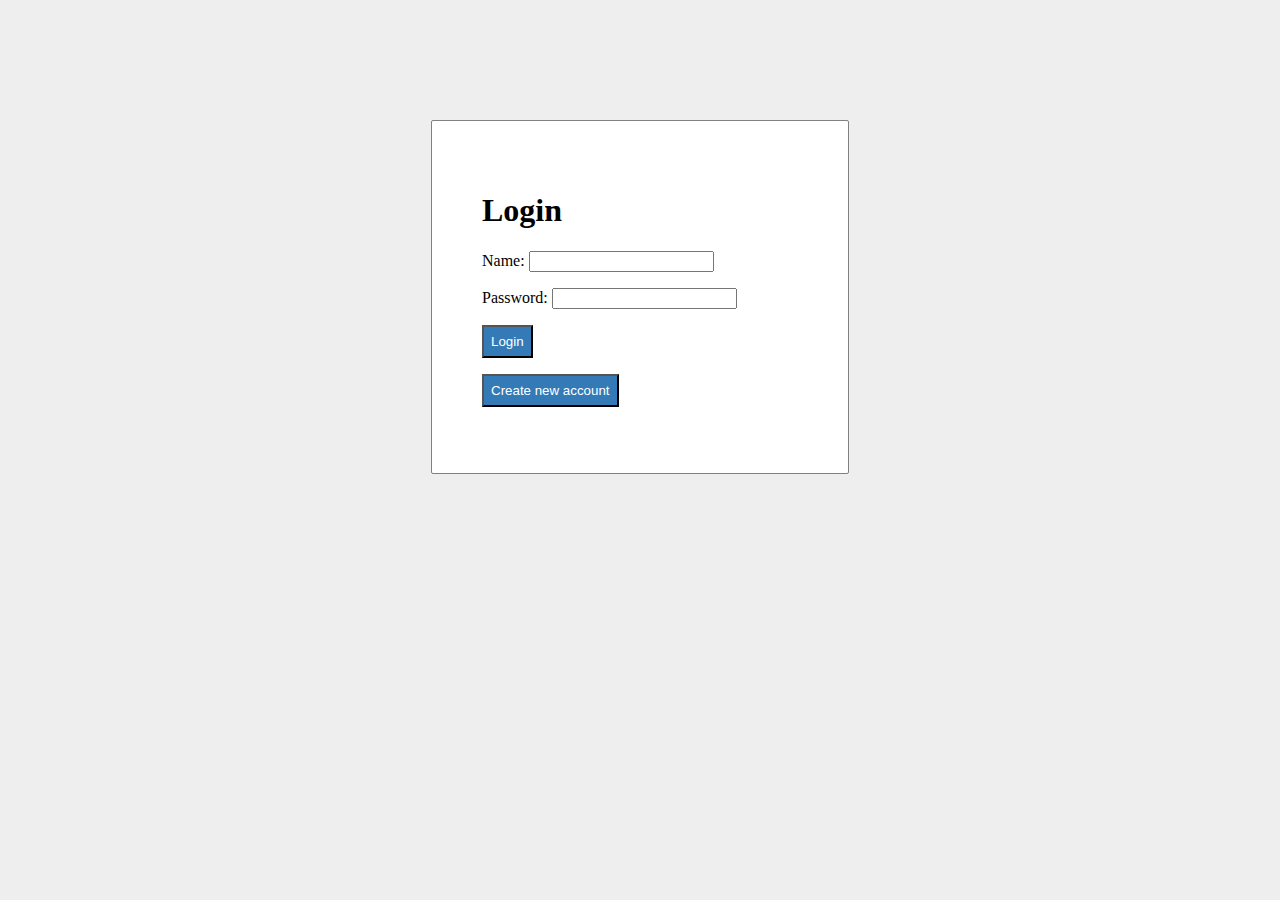
<file: index.html>
<html>  
<head>  
    <title>PHP login system</title>
    <link rel = "stylesheet" type = "text/css" href = "style.css">   
</head>  
<body>  
    <div id = "frm">  
        <h1>Login</h1>  
        <form name="f1" action = "authentication.php" onsubmit = "return validation()" method = "POST">  
            <p>  
                <label> Name: </label>  
                <input type = "text" id ="user" name  = "user" />  
            </p>  
            <p>  
                <label> Password: </label>  
                <input type = "password" id ="pass" name  = "pass" />  
            </p>  
            <p>     
                <input type =  "submit" id = "btn" value = "Login" />  
            </p>
        </form>  
        <form action="newUser.html">
            <p>
                <input type =  "submit" id = "btn" value = "Create new account" />  
            </p>
        </form>
    </div>  
    <script>  
            function validation()  
            {  
                var id=document.f1.user.value;  
                var ps=document.f1.pass.value;  
                if(id.length=="" && ps.length=="") {  
                    alert("User Name and Password fields are empty");  
                    return false;  
                }  
                else  
                {  
                    if(id.length=="") {  
                        alert("User Name is empty");  
                        return false;  
                    }   
                    if (ps.length=="") {  
                    alert("Password field is empty");  
                    return false;  
                    }  
                }                             
            }  
        </script>  
</body>     
</html>
</file>
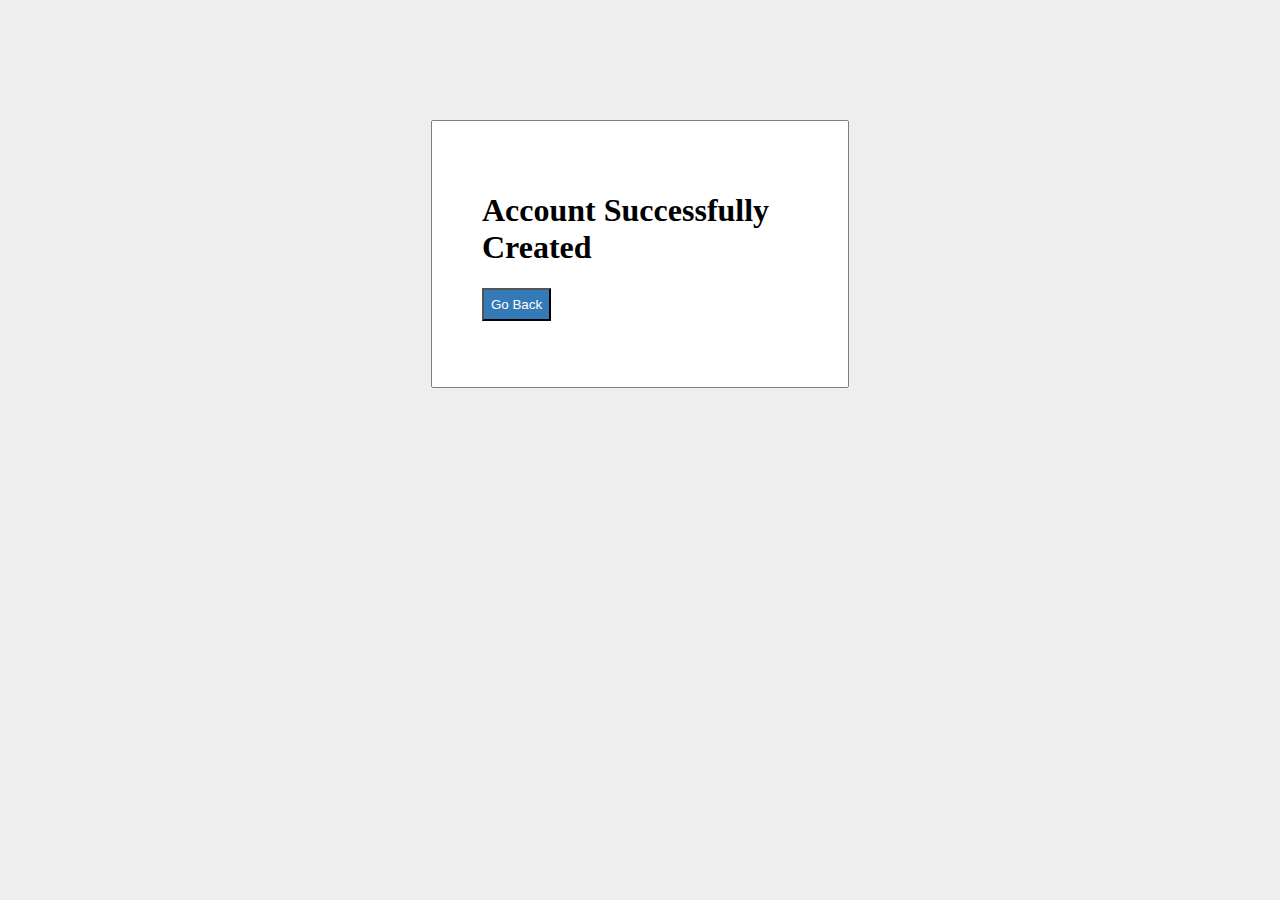
<file: accountCreated.html>
<html>  
<head>  
    <title>Account Created</title>
    <link rel = "stylesheet" type = "text/css" href = "style.css">   
</head>  
<body>  
    <div id = "frm">  
        <h1>Account Successfully Created</h1>  
        <form name="f1" action = "index.html">  
            <p>
                <input type =  "submit" id = "btn" value = "Go Back" />  
            </p>
        </form>
    </div>   
</body>     
</html>
</file>
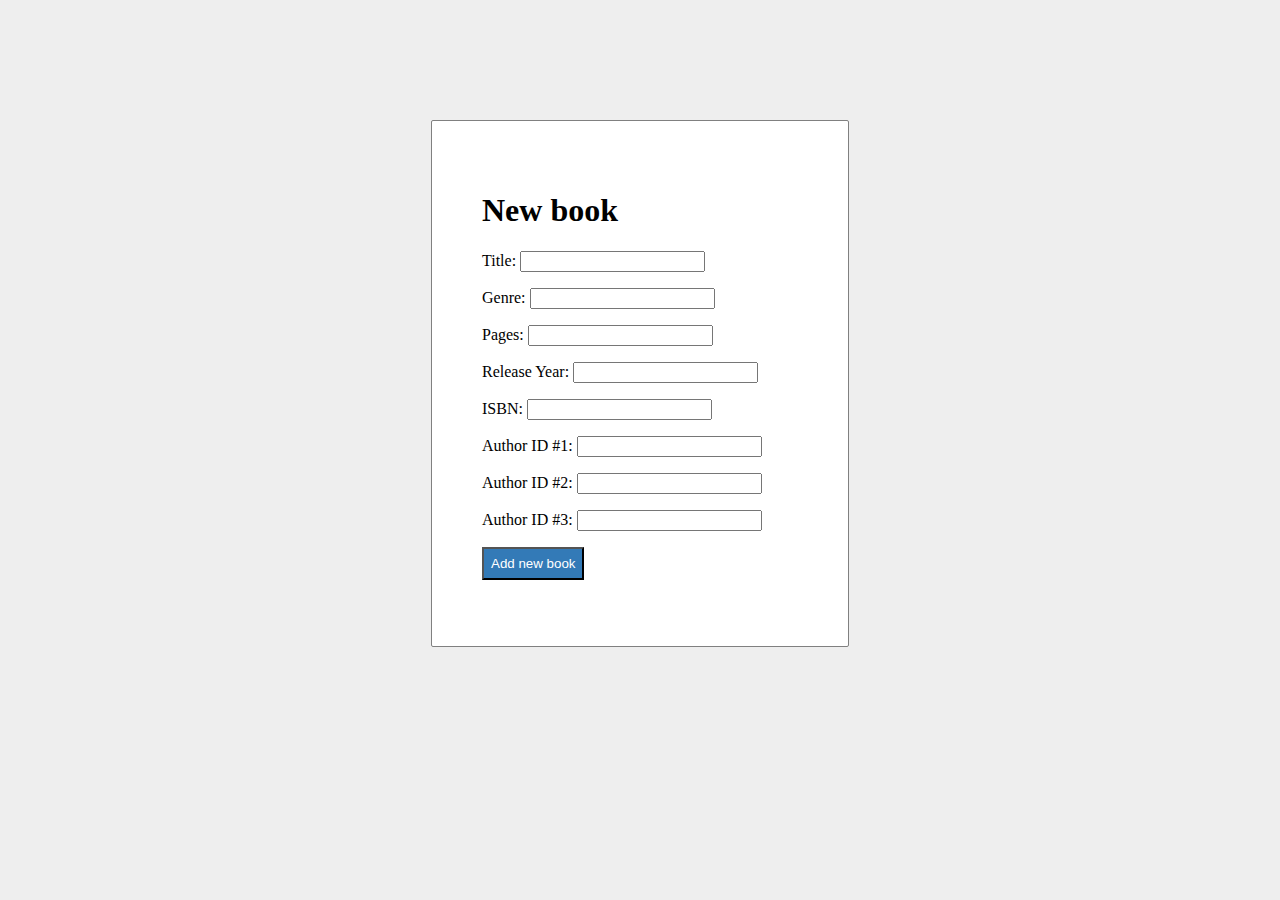
<file: addNewBook.html>
<html>  
<head>  
    <title>Add book system</title>
    <link rel = "stylesheet" type = "text/css" href = "style.css">   
</head>  
<body>  
    <div id = "frm">  
        <h1>New book</h1>  
        <form name="f1" action = "addBookToSystem.php" onsubmit = "return validation()" method = "POST">  
            <p>  
                <label> Title: </label>  
                <input type = "text" id ="titel" name  = "titel" />  
            </p>  
            <p>  
                <label> Genre: </label>  
                <input type = "text" id ="genre" name  = "genre" />  
            </p>  
            <p>  
                <label> Pages: </label>  
                <input type = "text" id ="sidor" name  = "sidor" />  
            </p>  
            <p>  
                <label> Release Year: </label>  
                <input type = "text" id ="utgivning" name  = "utgivning" />  
            </p>  
            <p>  
                <label> ISBN: </label>  
                <input type = "text" id ="isbn" name  = "isbn" />  
            </p>  
            <p>  
                <label> Author ID #1: </label>  
                <input type = "text" id ="författare" name  = "författare" />  
            </p>  
            <p>  
                <label> Author ID #2: </label>  
                <input type = "text" id ="författare2" name  = "författare2" />  
            </p>  
            <p>  
                <label> Author ID #3: </label>  
                <input type = "text" id ="författare3" name  = "författare3" />  
            </p>
            <p>     
                <input type =  "submit" id = "btn" value = "Add new book" />  
            </p>
        </form>  
    </div>  
    <script>  
            function validation()  
            {  
                var id=document.f1.titel.value;  
                var ge=document.f1.genre.value;  
                var si=document.f1.sidor.value;  
                var ut=document.f1.utgivning.value;  
                var is=document.f1.isbn.value;  
                var fi=document.f1.författare.value;
                var fi2=document.f1.författare2.value;
                var fi3=document.f1.författare3.value;
                if(id.length=="" || ge.length=="" || si.length=="" || ut.length=="" || is.length=="" || fi.length=="") {  
                    alert("At least one of the fields are empty");  
                    return false;  
                }                         
            }  
        </script>  
</body>     
</html>
</file>
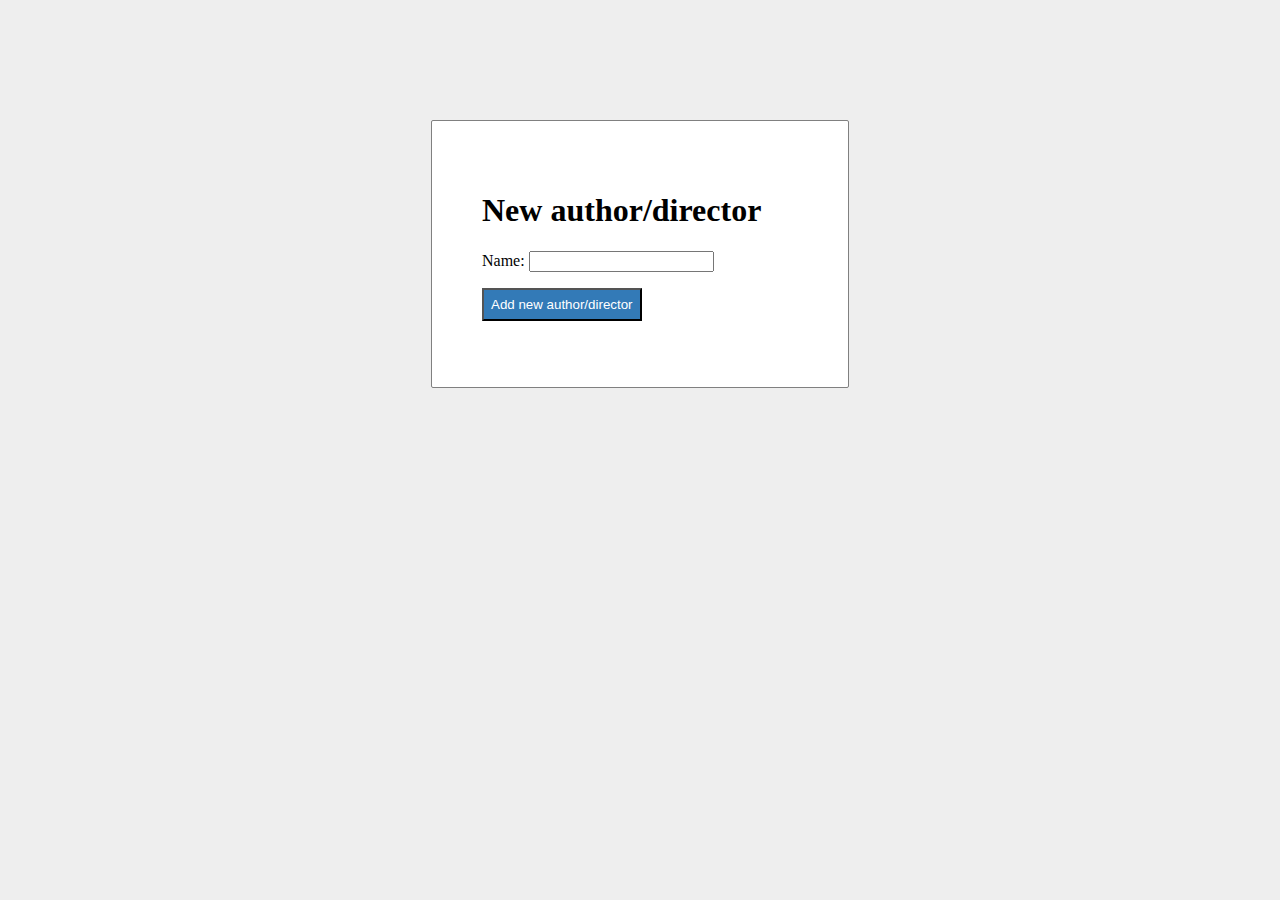
<file: addNewCreator.html>
<html>  
<head>  
    <title>Add book system</title>
    <link rel = "stylesheet" type = "text/css" href = "style.css">   
</head>  
<body>  
    <div id = "frm">  
        <h1>New author/director</h1>  
        <form name="f1" action = "addCreatorToSystem.php" onsubmit = "return validation()" method = "POST">  
            <p>  
                <label> Name: </label>  
                <input type = "text" id ="name" name  = "name" />  
            </p>
            <p>     
                <input type =  "submit" id = "btn" value = "Add new author/director" />  
            </p>
        </form>  
    </div>  
    <script>  
            function validation()  
            {  
                var id=document.f1.name.value;
                if(id.length=="") {  
                    alert("The name field is empty");  
                    return false;  
                }                         
            }  
        </script>  
</body>     
</html>
</file>
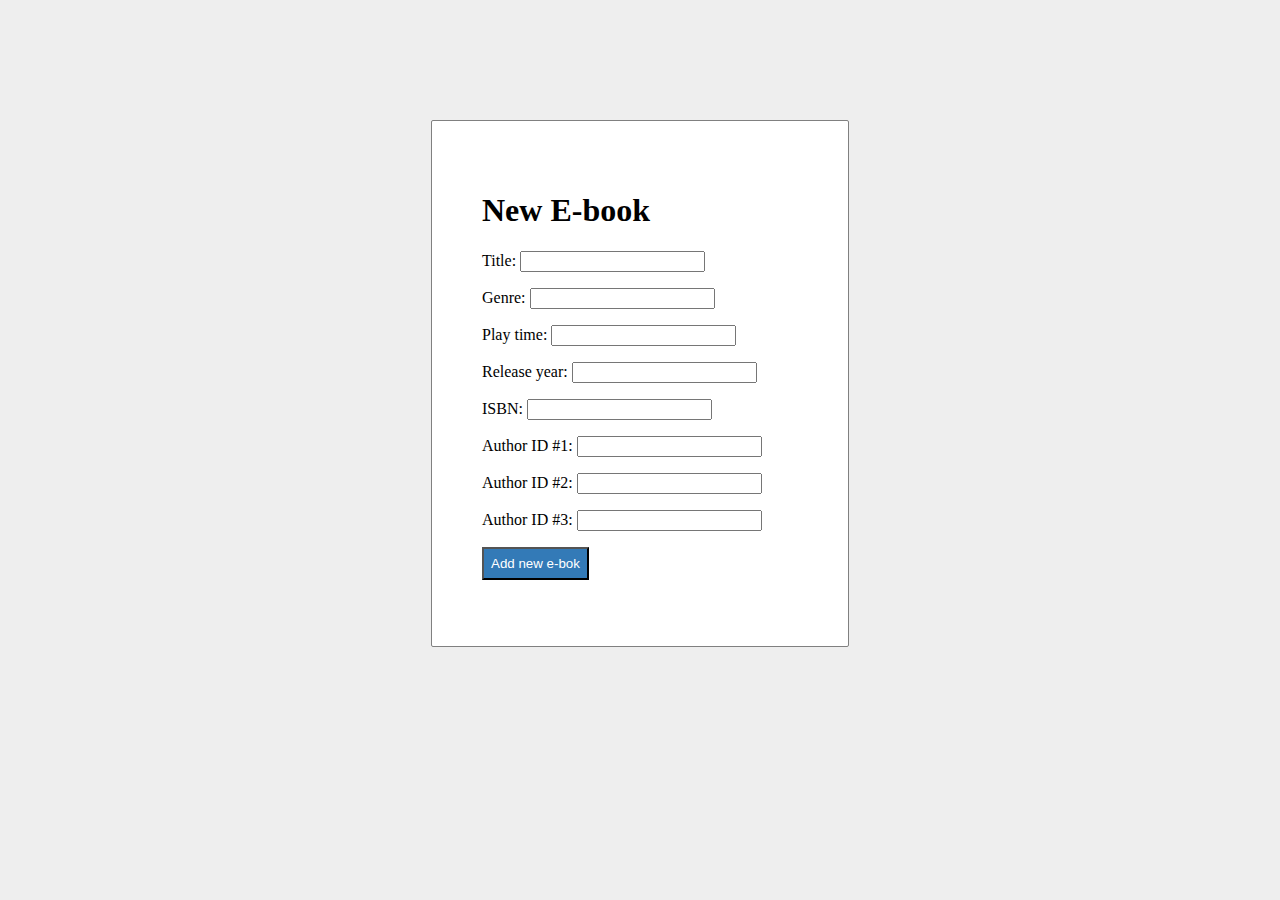
<file: addNewEBook.html>
<html>  
<head>  
    <title>Add e-book system</title>
    <link rel = "stylesheet" type = "text/css" href = "style.css">   
</head>  
<body>  
    <div id = "frm">  
        <h1>New E-book</h1>  
        <form name="f1" action = "addEBookToSystem.php" onsubmit = "return validation()" method = "POST">  
            <p>  
                <label> Title: </label>  
                <input type = "text" id ="titel" name  = "titel" />  
            </p>  
            <p>  
                <label> Genre: </label>  
                <input type = "text" id ="genre" name  = "genre" />  
            </p>  
            <p>  
                <label> Play time: </label>  
                <input type = "text" id ="playtime" name  = "playtime" />  
            </p>  
            <p>  
                <label> Release year: </label>  
                <input type = "text" id ="utgivning" name  = "utgivning" />  
            </p>  
            <p>  
                <label> ISBN: </label>  
                <input type = "text" id ="isbn" name  = "isbn" />  
            </p>  
            <p>  
                <label> Author ID #1: </label>  
                <input type = "text" id ="författare" name  = "författare" />  
            </p>  
            <p>  
                <label> Author ID #2: </label>  
                <input type = "text" id ="författare2" name  = "författare2" />  
            </p>  
            <p>  
                <label> Author ID #3: </label>  
                <input type = "text" id ="författare3" name  = "författare3" />  
            </p>
            <p>     
                <input type =  "submit" id = "btn" value = "Add new e-bok" />  
            </p>
        </form>  
    </div>  
    <script>  
            function validation()  
            {  
                var id=document.f1.titel.value;  
                var ge=document.f1.genre.value;  
                var pt=document.f1.playtime.value;  
                var ut=document.f1.utgivning.value;  
                var is=document.f1.isbn.value;  
                var fi=document.f1.författare.value;
                var fi2=document.f1.författare2.value;
                var fi3=document.f1.författare3.value;
                if(id.length=="" || ge.length=="" || pt.length=="" || ut.length=="" || is.length=="" || fi.length=="") {  
                    alert("At least one of the fields are empty");  
                    return false;  
                }                         
            }  
        </script>  
</body>     
</html>
</file>
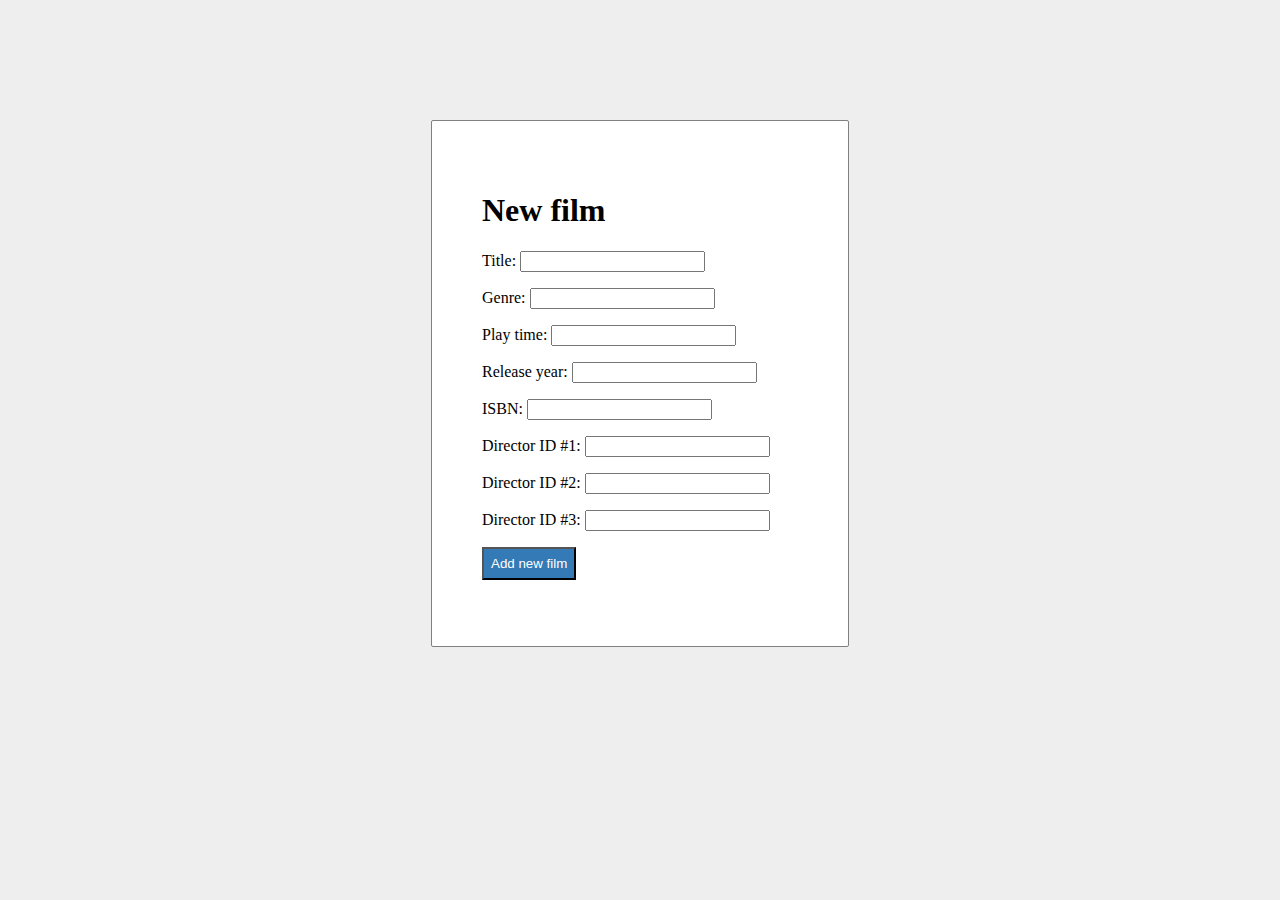
<file: addNewFilm.html>
<html>  
<head>  
    <title>Add film system</title>
    <link rel = "stylesheet" type = "text/css" href = "style.css">   
</head>  
<body>  
    <div id = "frm">  
        <h1>New film</h1>  
        <form name="f1" action = "addFilmToSystem.php" onsubmit = "return validation()" method = "POST">  
            <p>  
                <label> Title: </label>  
                <input type = "text" id ="titel" name  = "titel" />  
            </p>  
            <p>  
                <label> Genre: </label>  
                <input type = "text" id ="genre" name  = "genre" />  
            </p>  
            <p>  
                <label> Play time: </label>  
                <input type = "text" id ="playtime" name  = "playtime" />  
            </p>  
            <p>  
                <label> Release year: </label>  
                <input type = "text" id ="utgivning" name  = "utgivning" />  
            </p>  
            <p>  
                <label> ISBN: </label>  
                <input type = "text" id ="isbn" name  = "isbn" />  
            </p>  
            <p>  
                <label> Director ID #1: </label>  
                <input type = "text" id ="författare" name  = "författare" />  
            </p>  
            <p>  
                <label> Director ID #2: </label>  
                <input type = "text" id ="författare2" name  = "författare2" />  
            </p>  
            <p>  
                <label> Director ID #3: </label>  
                <input type = "text" id ="författare3" name  = "författare3" />  
            </p>
            <p>     
                <input type =  "submit" id = "btn" value = "Add new film" />  
            </p>
        </form>  
    </div>  
    <script>  
            function validation()  
            {  
                var id=document.f1.titel.value;  
                var ge=document.f1.genre.value;  
                var pt=document.f1.playtime.value;  
                var ut=document.f1.utgivning.value;  
                var is=document.f1.isbn.value;
                var fi=document.f1.författare.value;  
                var fi2=document.f1.författare2.value;
                var fi3=document.f1.författare3.value;
                if(id.length=="" || ge.length=="" || pt.length=="" || ut.length=="" || is.length=="" || fi.length=="") {  
                    alert("At least one of the fields are empty");  
                    return false;  
                }                         
            }  
        </script>  
</body>     
</html>
</file>
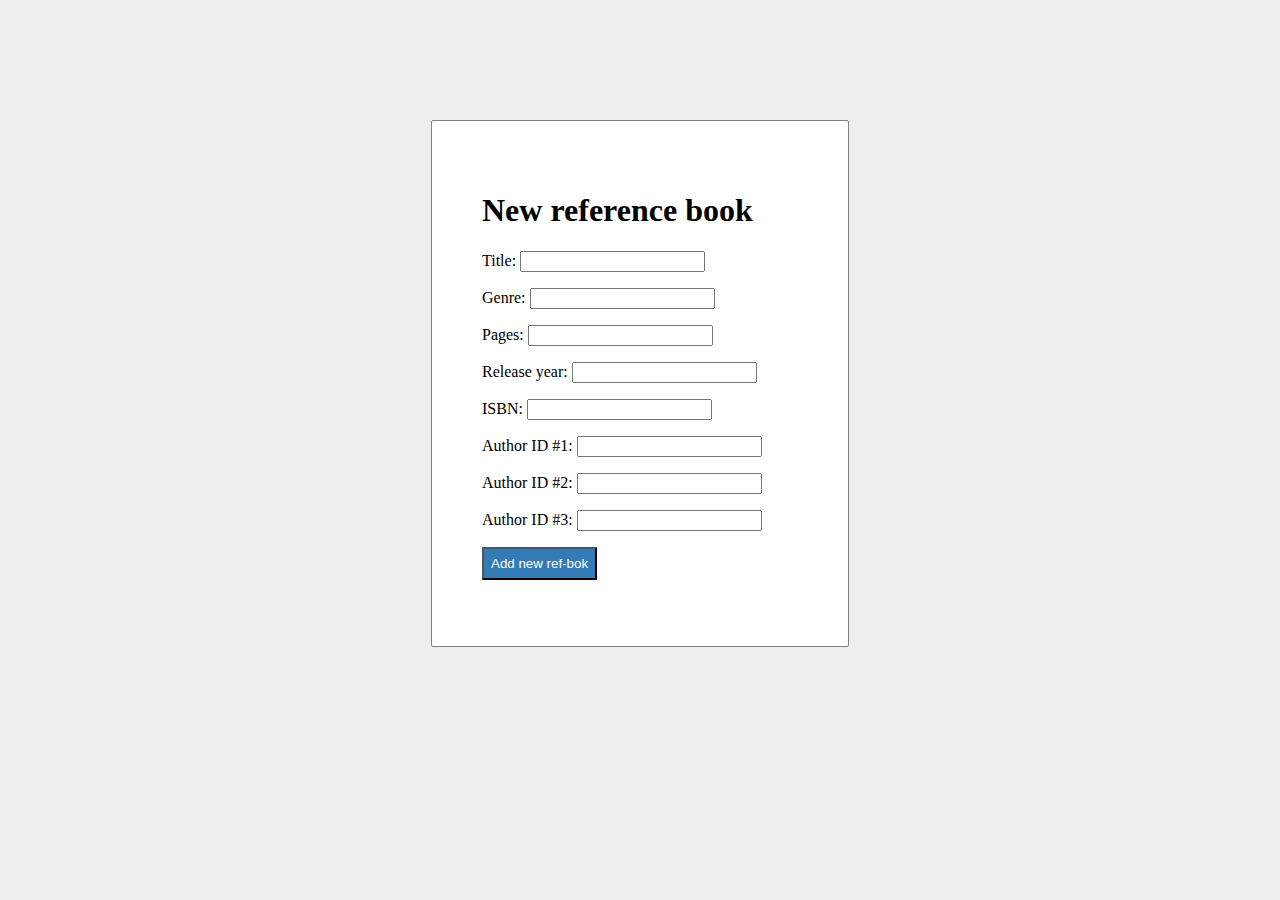
<file: addNewRefBook.html>
<html>  
<head>  
    <title>Add ref book system</title>
    <link rel = "stylesheet" type = "text/css" href = "style.css">   
</head>  
<body>  
    <div id = "frm">  
        <h1>New reference book</h1>  
        <form name="f1" action = "addRefBookToSystem.php" onsubmit = "return validation()" method = "POST">  
            <p>  
                <label> Title: </label>  
                <input type = "text" id ="titel" name  = "titel" />  
            </p>  
            <p>  
                <label> Genre: </label>  
                <input type = "text" id ="genre" name  = "genre" />  
            </p>  
            <p>  
                <label> Pages: </label>  
                <input type = "text" id ="sidor" name  = "sidor" />  
            </p>  
            <p>  
                <label> Release year: </label>  
                <input type = "text" id ="utgivning" name  = "utgivning" />  
            </p>  
            <p>  
                <label> ISBN: </label>  
                <input type = "text" id ="isbn" name  = "isbn" />  
            </p>  
            <p>  
                <label> Author ID #1: </label>  
                <input type = "text" id ="författare" name  = "författare" />  
            </p>  
            <p>  
                <label> Author ID #2: </label>  
                <input type = "text" id ="författare2" name  = "författare2" />  
            </p>  
            <p>  
                <label> Author ID #3: </label>  
                <input type = "text" id ="författare3" name  = "författare3" />  
            </p>
            <p>     
                <input type =  "submit" id = "btn" value = "Add new ref-bok" />  
            </p>
        </form>  
    </div>  
    <script>  
            function validation()  
            {  
                var id=document.f1.titel.value;  
                var ge=document.f1.genre.value;  
                var si=document.f1.sidor.value;  
                var ut=document.f1.utgivning.value;  
                var is=document.f1.isbn.value; 
                var fi=document.f1.författare.value;
                var fi2=document.f1.författare2.value;
                var fi3=document.f1.författare3.value; 
                if(id.length=="" || ge.length=="" || si.length=="" || ut.length=="" || is.length=="" || fi.length=="") {  
                    alert("At least one of the fields are empty");  
                    return false;  
                }                         
            }  
        </script>  
</body>     
</html>
</file>
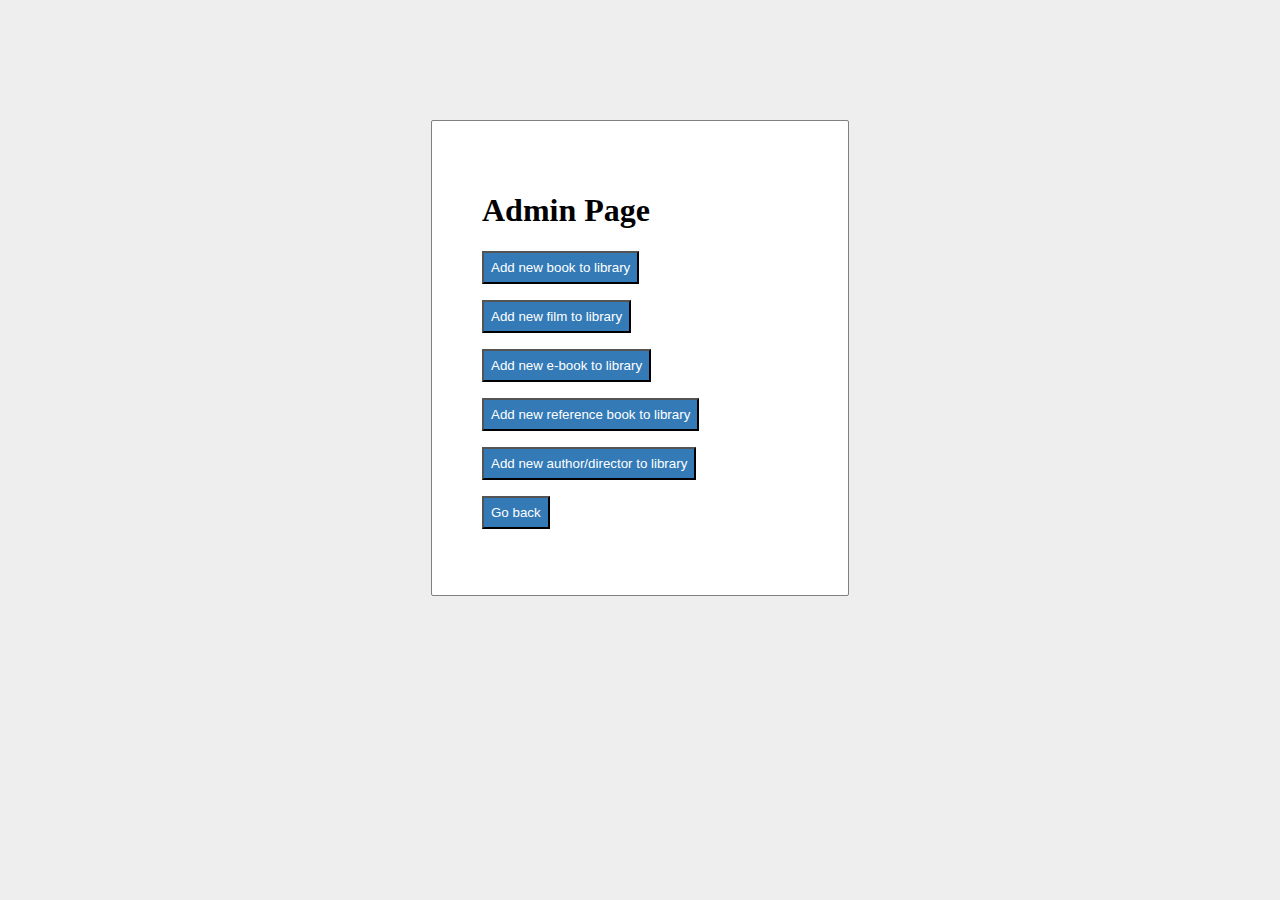
<file: adminPage.html>
<html>  
<head>  
    <title>Admin Page</title>
    <link rel = "stylesheet" type = "text/css" href = "style.css">   
</head>  
<body>  
    <div id = "frm">  
        <h1>Admin Page</h1>  
        <form name="f1" action = "addNewBook.html">  
            <p>     
                <input type =  "submit" id = "btn" value = "Add new book to library" />  
            </p>
        </form>
        <form name="f1" action = "addNewFilm.html">  
            <p>     
                <input type =  "submit" id = "btn" value = "Add new film to library" />  
            </p>
        </form>
        <form name="f1" action = "addNewEBook.html">  
            <p>     
                <input type =  "submit" id = "btn" value = "Add new e-book to library" />  
            </p>
        </form>
        <form name="f1" action = "addNewRefBook.html">  
            <p>     
                <input type =  "submit" id = "btn" value = "Add new reference book to library" />  
            </p>
        </form>
        <form name="f1" action = "addNewCreator.html">  
            <p>     
                <input type =  "submit" id = "btn" value = "Add new author/director to library" />  
            </p>
        </form>
        <form name="f1" action = "index.html">  
            <p>     
                <input type =  "submit" id = "btn" value = "Go back" />  
            </p>
        </form>
    </div>   
</body>     
</html>
</file>
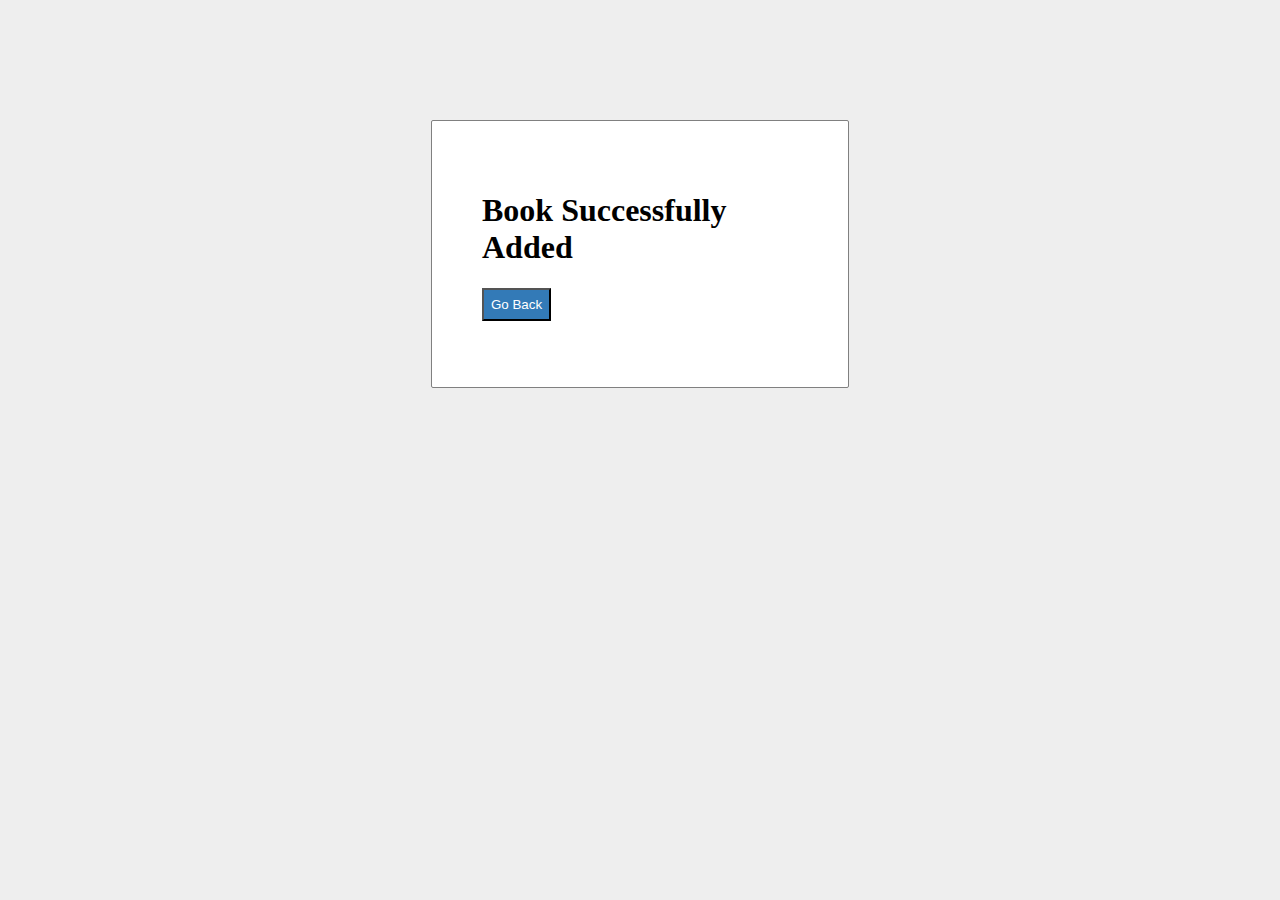
<file: bookAdded.html>
<html>  
<head>  
    <title>Book Added</title>
    <link rel = "stylesheet" type = "text/css" href = "style.css">   
</head>  
<body>  
    <div id = "frm">  
        <h1>Book Successfully Added</h1>  
        <form name="f1" action = "adminPage.html">  
            <p>
                <input type =  "submit" id = "btn" value = "Go Back" />  
            </p>
        </form>
    </div>   
</body>     
</html>
</file>
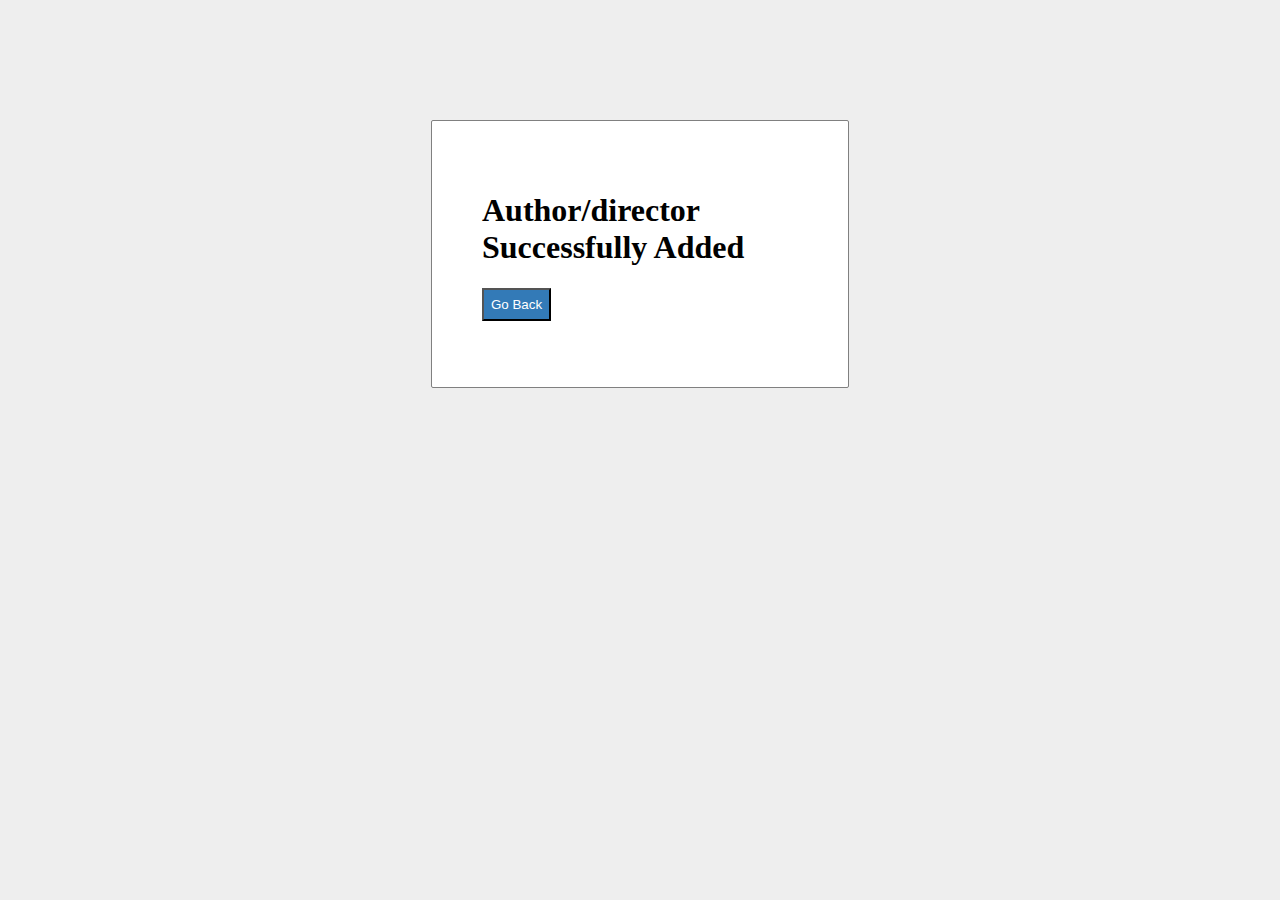
<file: creatorAdded.html>
<html>  
<head>  
    <title>Author/director Added</title>
    <link rel = "stylesheet" type = "text/css" href = "style.css">   
</head>  
<body>  
    <div id = "frm">  
        <h1>Author/director Successfully Added</h1>  
        <form name="f1" action = "adminPage.html">  
            <p>
                <input type =  "submit" id = "btn" value = "Go Back" />  
            </p>
        </form>
    </div>   
</body>     
</html>
</file>
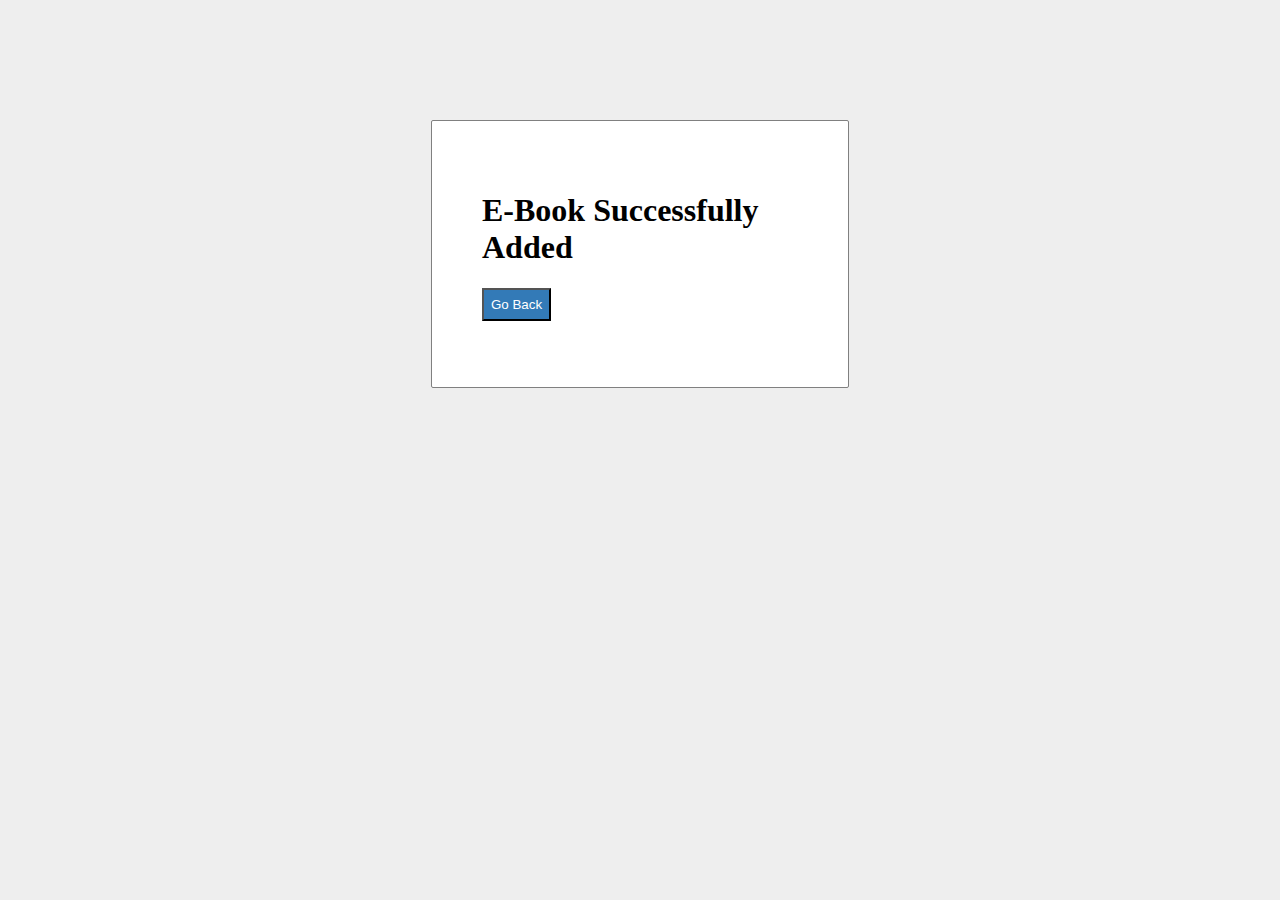
<file: eBookAdded.html>
<html>  
<head>  
    <title>E-Book Added</title>
    <link rel = "stylesheet" type = "text/css" href = "style.css">   
</head>  
<body>  
    <div id = "frm">  
        <h1>E-Book Successfully Added</h1>  
        <form name="f1" action = "adminPage.html">  
            <p>
                <input type =  "submit" id = "btn" value = "Go Back" />  
            </p>
        </form>
    </div>   
</body>     
</html>
</file>
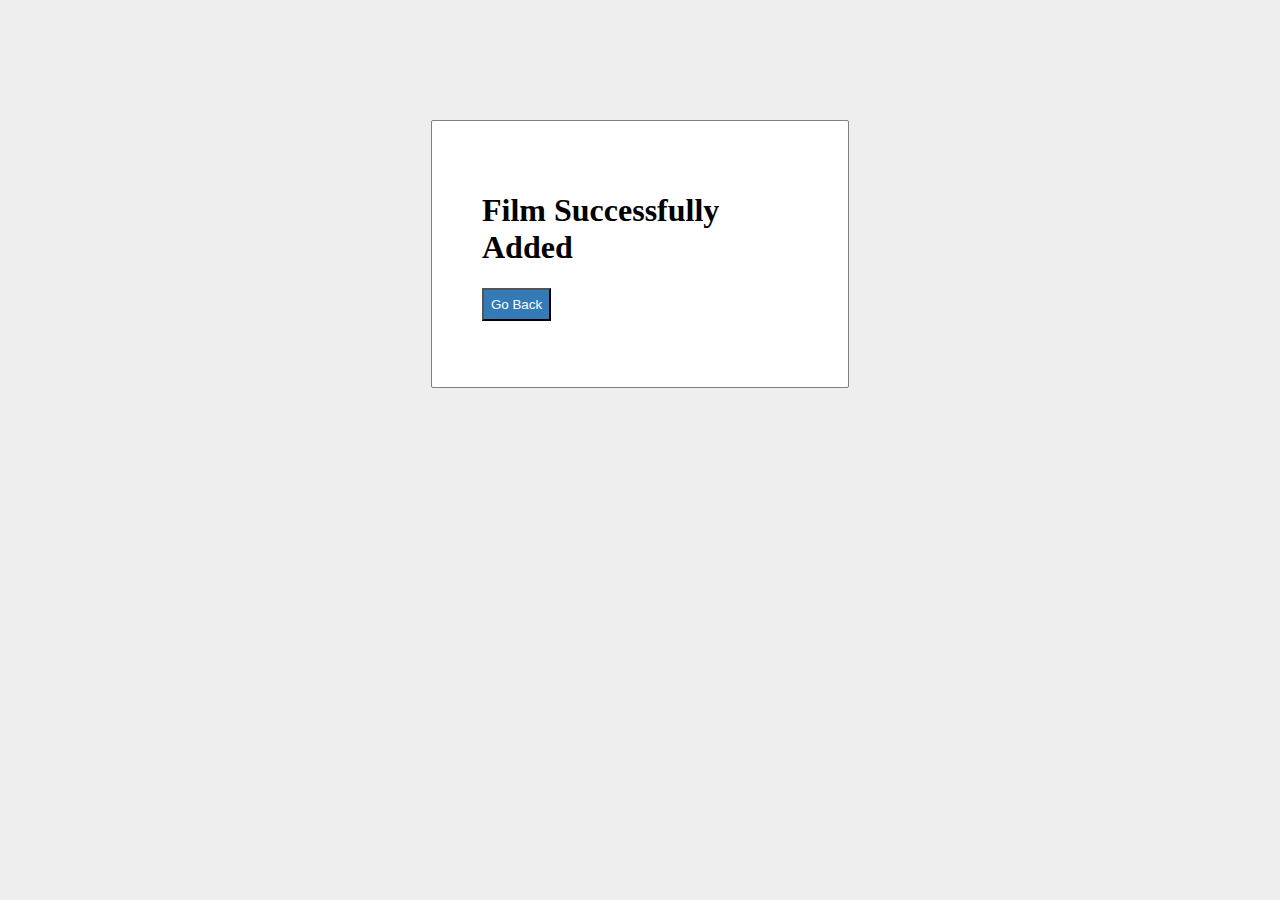
<file: filmAdded.html>
<html>  
<head>  
    <title>Film Added</title>
    <link rel = "stylesheet" type = "text/css" href = "style.css">   
</head>  
<body>  
    <div id = "frm">  
        <h1>Film Successfully Added</h1>  
        <form name="f1" action = "adminPage.html">  
            <p>
                <input type =  "submit" id = "btn" value = "Go Back" />  
            </p>
        </form>
    </div>   
</body>     
</html>
</file>
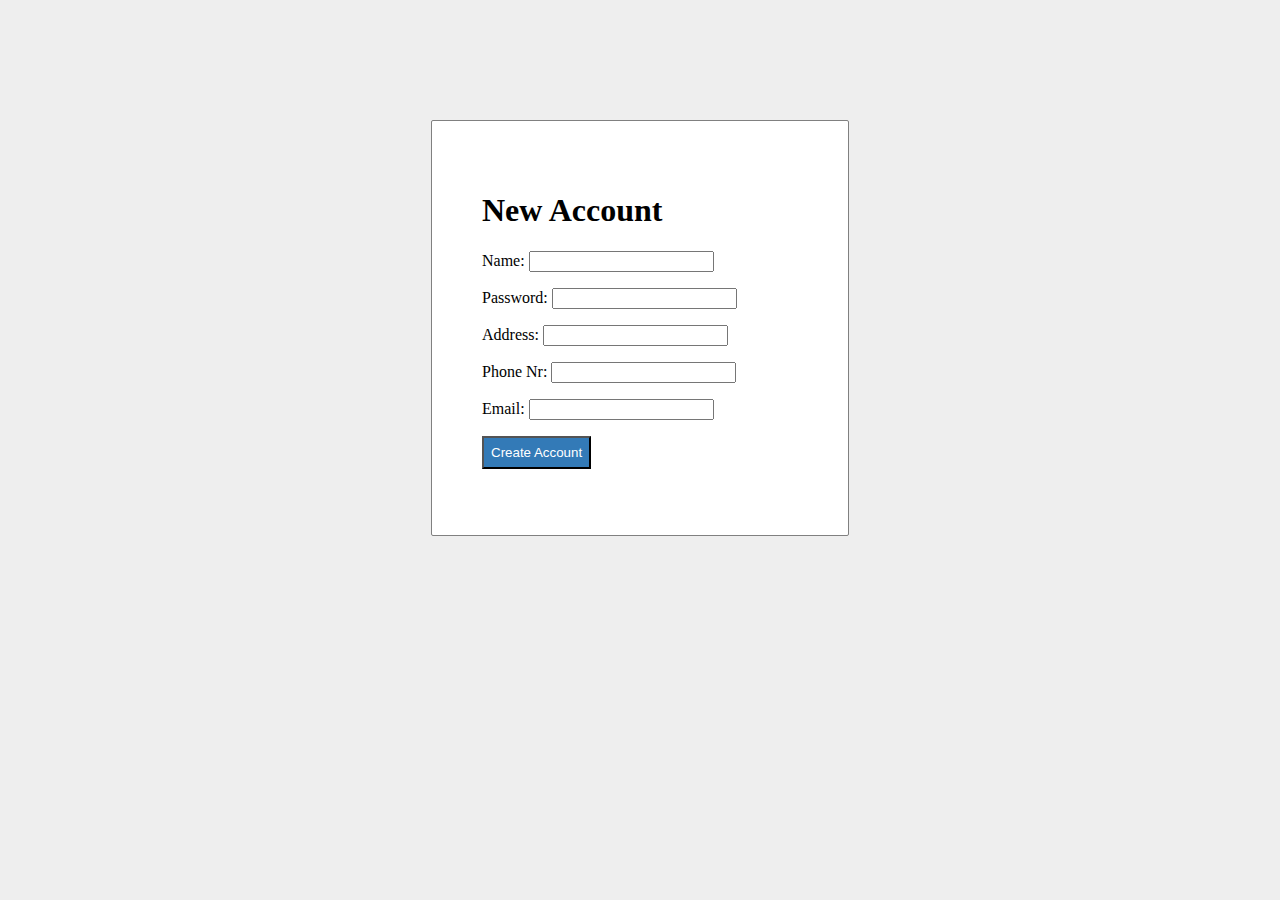
<file: newUser.html>
<html>  
<head>  
    <title>PHP create account system</title>
    <link rel = "stylesheet" type = "text/css" href = "style.css">   
</head>  
<body>  
    <div id = "frm">  
        <h1>New Account</h1>  
        <form name="f1" action = "createNewAccount.php" onsubmit = "return validation()" method = "POST">  
            <p>  
                <label> Name: </label>  
                <input type = "text" id ="user" name  = "user" />  
            </p>  
            <p>  
                <label> Password: </label>  
                <input type = "password" id ="pass" name  = "pass" />  
            </p>  
            <p>  
                <label> Address: </label>  
                <input type = "text" id ="adress" name  = "adress" />  
            </p>  
            <p>  
                <label> Phone Nr: </label>  
                <input type = "text" id ="telefon" name  = "telefon" />  
            </p>  
            <p>  
                <label> Email: </label>  
                <input type = "text" id ="email" name  = "email" />  
            </p>  
            <p>     
                <input type =  "submit" id = "btn" value = "Create Account" />  
            </p>
        </form>  
    </div>  
    <script>  
            function validation()  
            {  
                var id=document.f1.user.value;  
                var ps=document.f1.pass.value;  
                var ad=document.f1.adress.value;  
                var tn=document.f1.telefon.value;  
                var em=document.f1.email.value;  
                if(id.length=="" || ps.length=="" || ad.length=="" || tn.length=="" || em.length=="") {  
                    alert("At least one of the fields are empty");  
                    return false;  
                }  
            }  
        </script>  
</body>
</html>
</file>
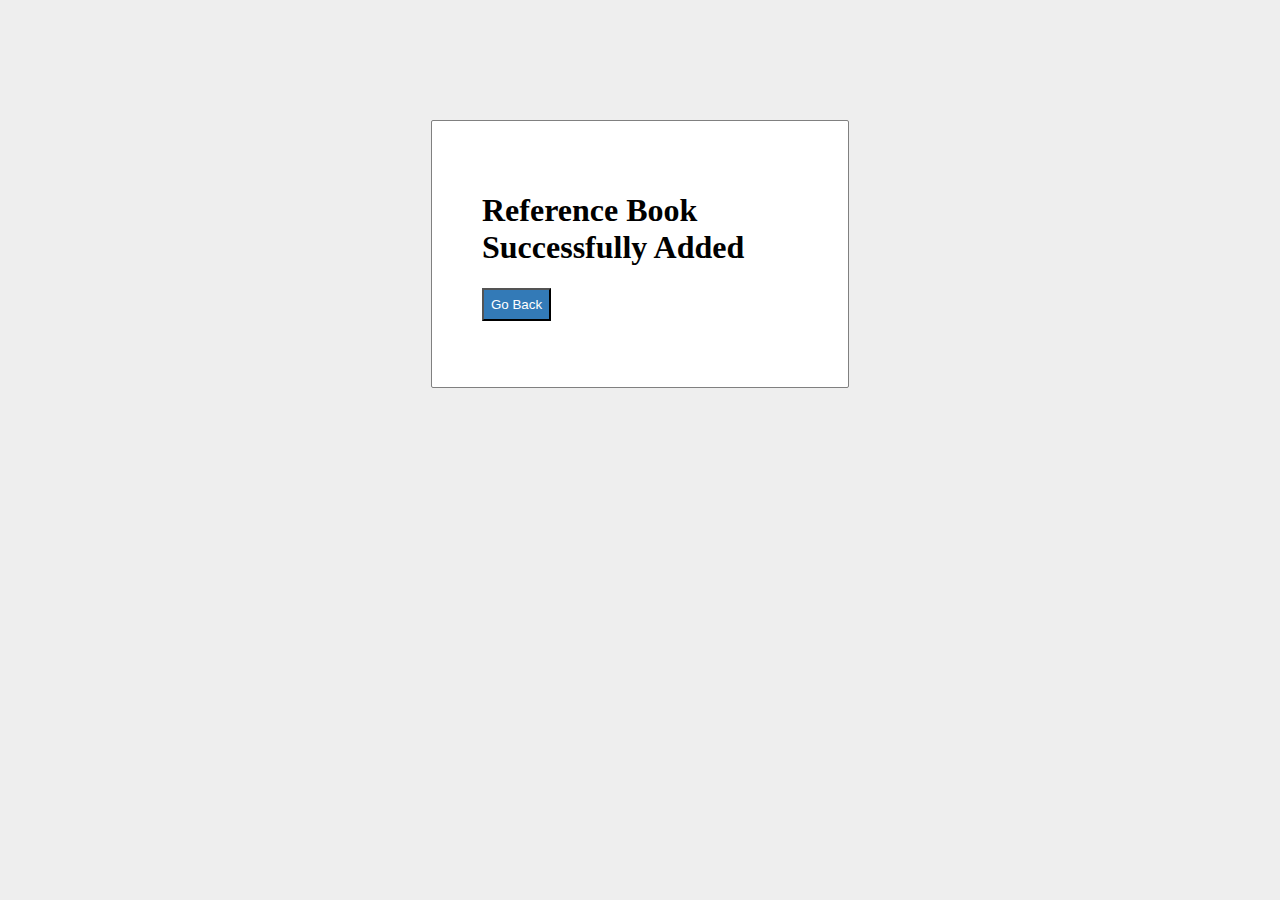
<file: refBookAdded.html>
<html>  
<head>  
    <title>Ref Book Added</title>
    <link rel = "stylesheet" type = "text/css" href = "style.css">   
</head>  
<body>  
    <div id = "frm">  
        <h1>Reference Book Successfully Added</h1>  
        <form name="f1" action = "adminPage.html">  
            <p>
                <input type =  "submit" id = "btn" value = "Go Back" />  
            </p>
        </form>
    </div>   
</body>     
</html>
</file>
<file: style.css>
body{   
    background: #eee;  
}  
#frm{  
    border: solid gray 1px;  
    width:25%;  
    border-radius: 2px;  
    margin: 120px auto;  
    background: white;  
    padding: 50px;  
}  
#btn{  
    color: #fff;  
    background: #337ab7;  
    padding: 7px;  
}
</file>
